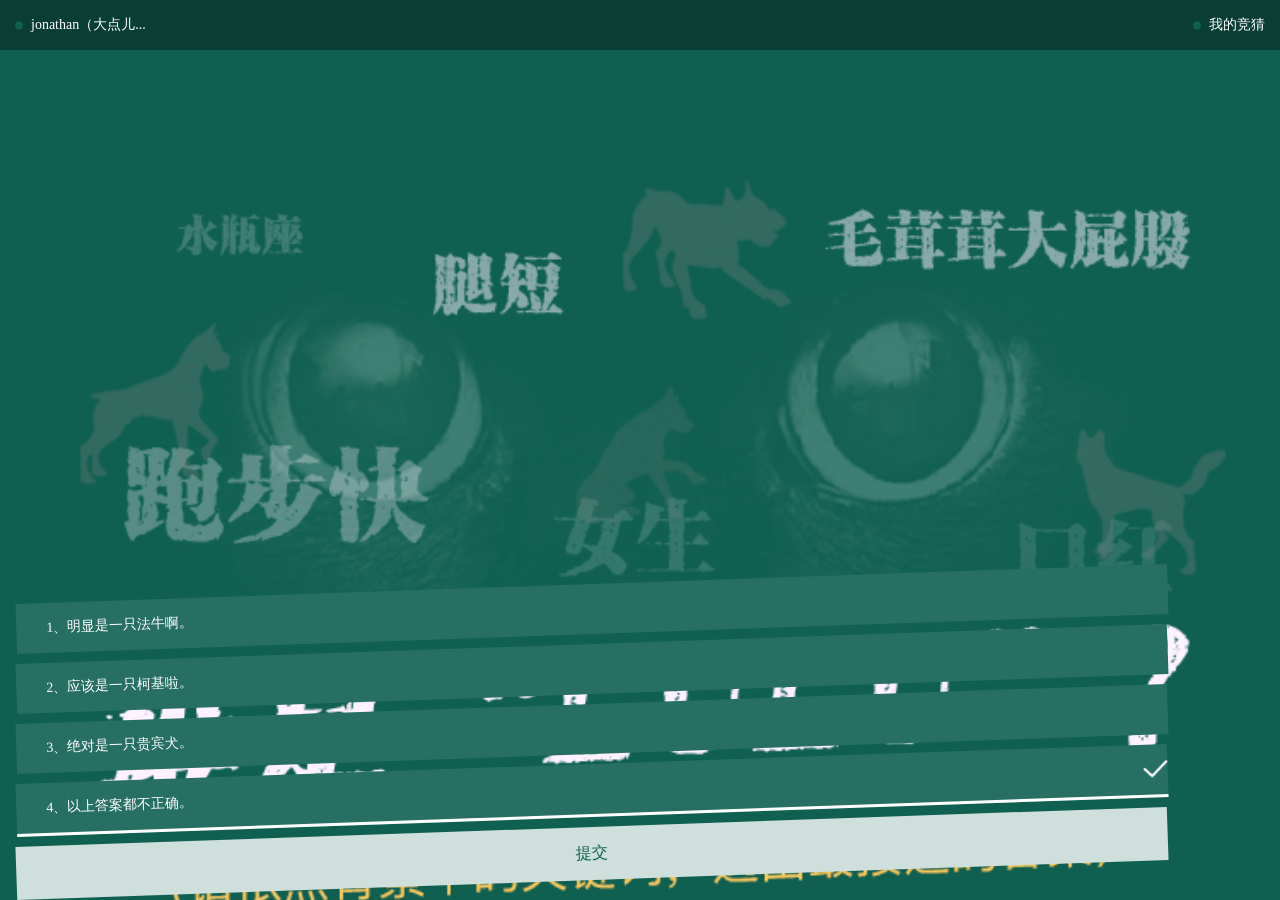
<file: wap/wap/index.html>
<!DOCTYPE html>
<html>

<head>
    <meta http-equiv="Content-Type" content="text/html; charset=utf-8" />
    <meta http-equiv="X-UA-Compatible" content="IE=edge" />
    <meta name="viewport" content="width=device-width,initial-scale=1.0,maximum-scale=1.0,user-scalable=0" />
    <meta name="apple-mobile-web-app-capable" content="yes" />
    <meta name="apple-mobile-web-app-status-bar-style" content="black" />
    <meta name="format-detection" content="telephone=no" />
    <title>竞猜</title>
    <script src="js/jquery-3.3.1.min.js"></script>
    <link rel="stylesheet" type="text/css" href="css/style.css" />
    <style type="text/css">
        body {
            background:url('images/content-bg.png') no-repeat;
            background-size: cover;
            background-color: #106051;
        }
    </style>
</head>

<body>
    <div class="top-nav">
        <div class="left">
            <p class="circle">
                <a>jonathan（大点儿...</a>
            </p>
        </div>

        <div class="right">
            <p class="circle">
                <a href="history.html">我的竞猜</a>
            </p>
        </div>
    </div>
    <div class="content">
        <ul class="question">
            <li class="transform">
                1、明显是一只法牛啊。
            </li>
            <li class="transform">
                2、应该是一只柯基啦。
            </li>
            <li class="transform">
                3、绝对是一只贵宾犬。
            </li>
            <li class="transform active">
                4、以上答案都不正确。
            </li>
        </ul>

        <button class="transform submit-btn" type="submit">提交</button>
    </div>

    <script type="text/javascript">
        $(function() {
            $('.question li').on('click' , function() {
                $('.question li').each(function (idx , ele) {
                    $(ele).removeClass('active');
                });

                $(this).addClass('active');
            });
        });
    </script>
</body>

</html>
</file>
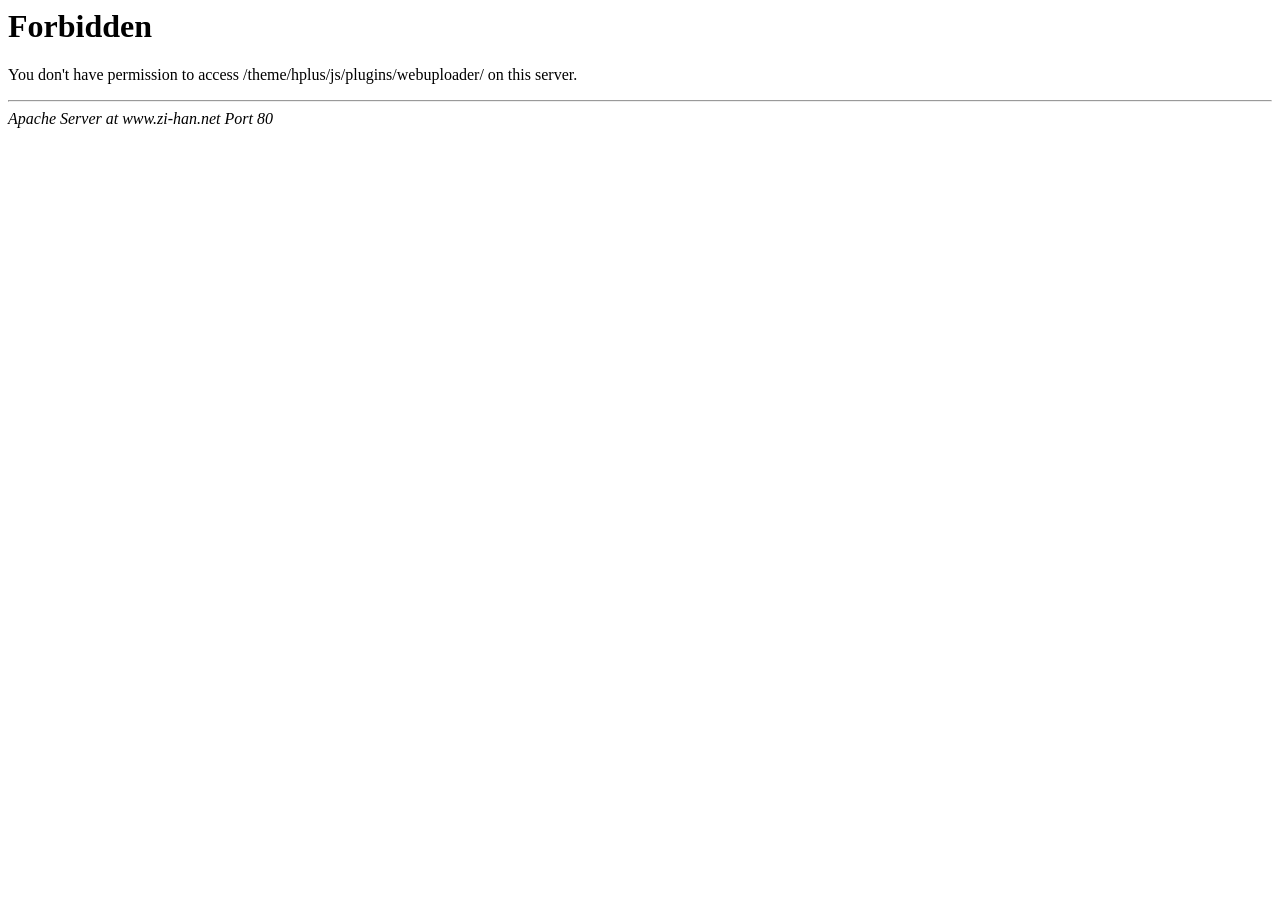
<file: admin/template/style/js/plugins/webuploader/index.html>
<!DOCTYPE HTML PUBLIC "-//IETF//DTD HTML 2.0//EN">
<html><head>
<title>403 Forbidden</title>
</head><body>
<h1>Forbidden</h1>
<p>You don't have permission to access /theme/hplus/js/plugins/webuploader/
on this server.</p>
<hr>
<address>Apache Server at www.zi-han.net Port 80</address>
</body></html>
</file>
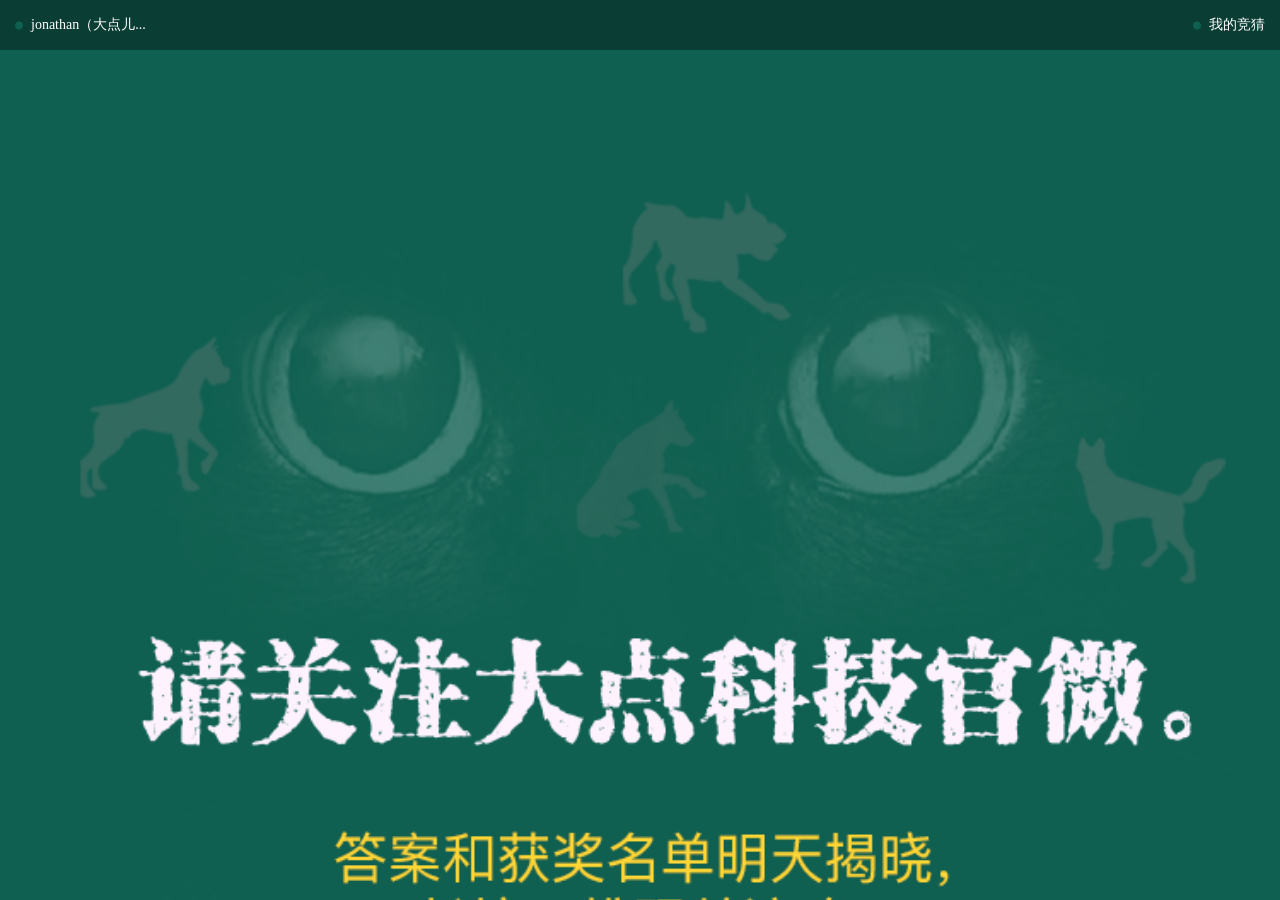
<file: wap/wap/answered.html>
<!DOCTYPE html>
<html>

<head>
    <meta http-equiv="Content-Type" content="text/html; charset=utf-8" />
    <meta http-equiv="X-UA-Compatible" content="IE=edge" />
    <meta name="viewport" content="width=device-width,initial-scale=1.0,maximum-scale=1.0,user-scalable=0" />
    <meta name="apple-mobile-web-app-capable" content="yes" />
    <meta name="apple-mobile-web-app-status-bar-style" content="black" />
    <meta name="format-detection" content="telephone=no" />
    <title>竞猜</title>
    <script src="js/jquery-3.3.1.min.js"></script>
    <link rel="stylesheet" type="text/css" href="css/style.css" />
    <style type="text/css">
        body {
            background:url('images/answered.png') no-repeat;
            background-size: cover;
            background-color: #106051;
        }
    </style>
</head>

<body>
    <div class="top-nav">
        <div class="left">
            <p class="circle">
                <a>jonathan（大点儿...</a>
            </p>
        </div>

        <div class="right">
            <p class="circle">
                <a href="history.html">我的竞猜</a>
            </p>
        </div>
    </div>
    <div class="content">

    </div>

    <script type="text/javascript">
        $(function() {

        });
    </script>
</body>

</html>
</file>
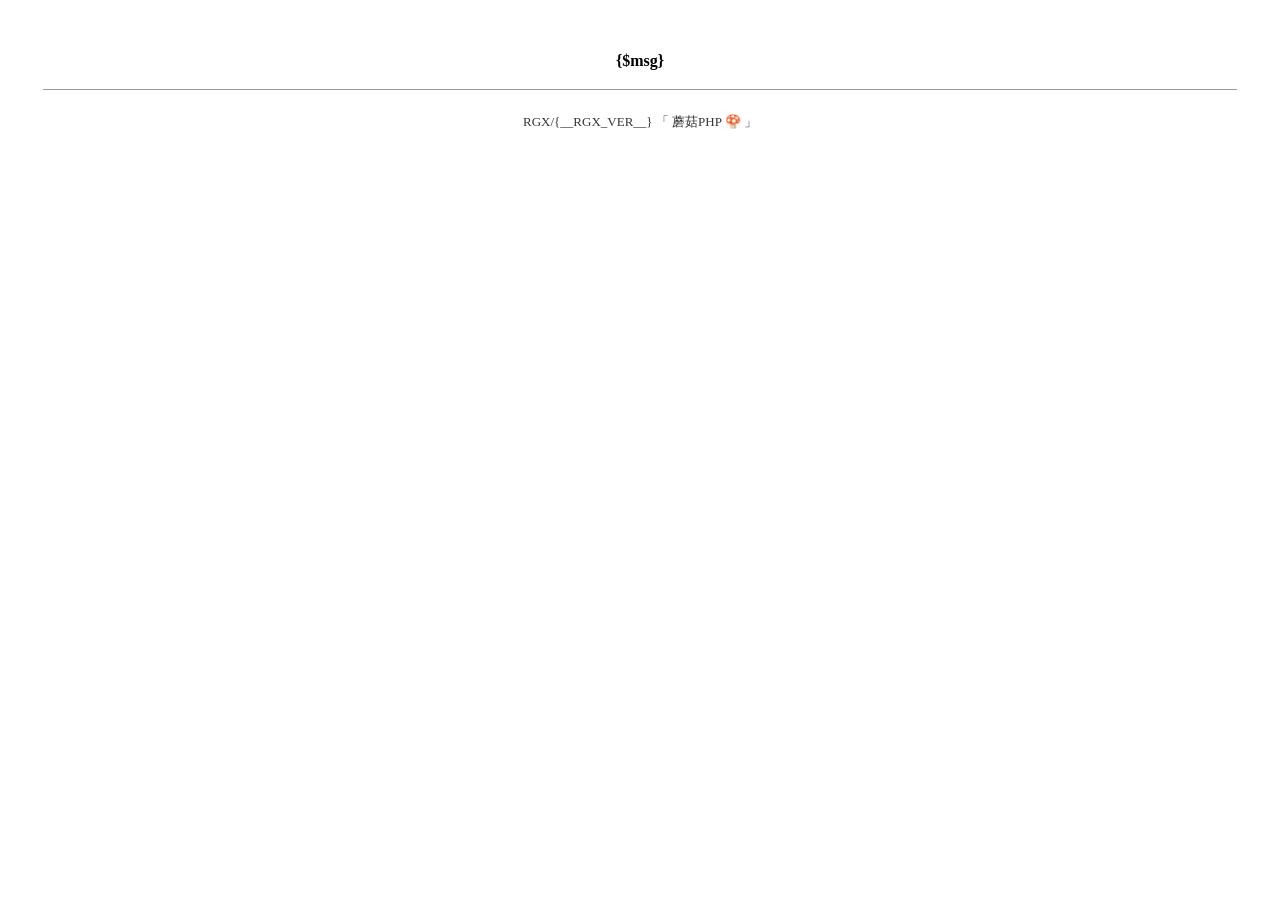
<file: admin/template/style/404.tpl.html>
<html>
<head><title>404 Not Found</title></head>
<body bgcolor="white" style="padding:35px;">
<center><h1 style="font-size: 16px;line-height: 35px;">{$msg}</h1></center>
<hr style="border:0;height: 1px;background: #999;">
<center style="padding:15px">
    <a title="蘑菇PHP" target="_blank" style="font-size: 13px;color: #353535;text-decoration: none;" href="http://www.rgx.re/">
        RGX/{__RGX_VER__} 「 蘑菇PHP 🍄 」
    </a>
</center>
</body>
</html>
<!-- a padding to disable MSIE and Chrome friendly error page -->
<!-- a padding to disable MSIE and Chrome friendly error page -->
<!-- a padding to disable MSIE and Chrome friendly error page -->
<!-- a padding to disable MSIE and Chrome friendly error page -->
<!-- a padding to disable MSIE and Chrome friendly error page -->
<!-- a padding to disable MSIE and Chrome friendly error page -->
</file>
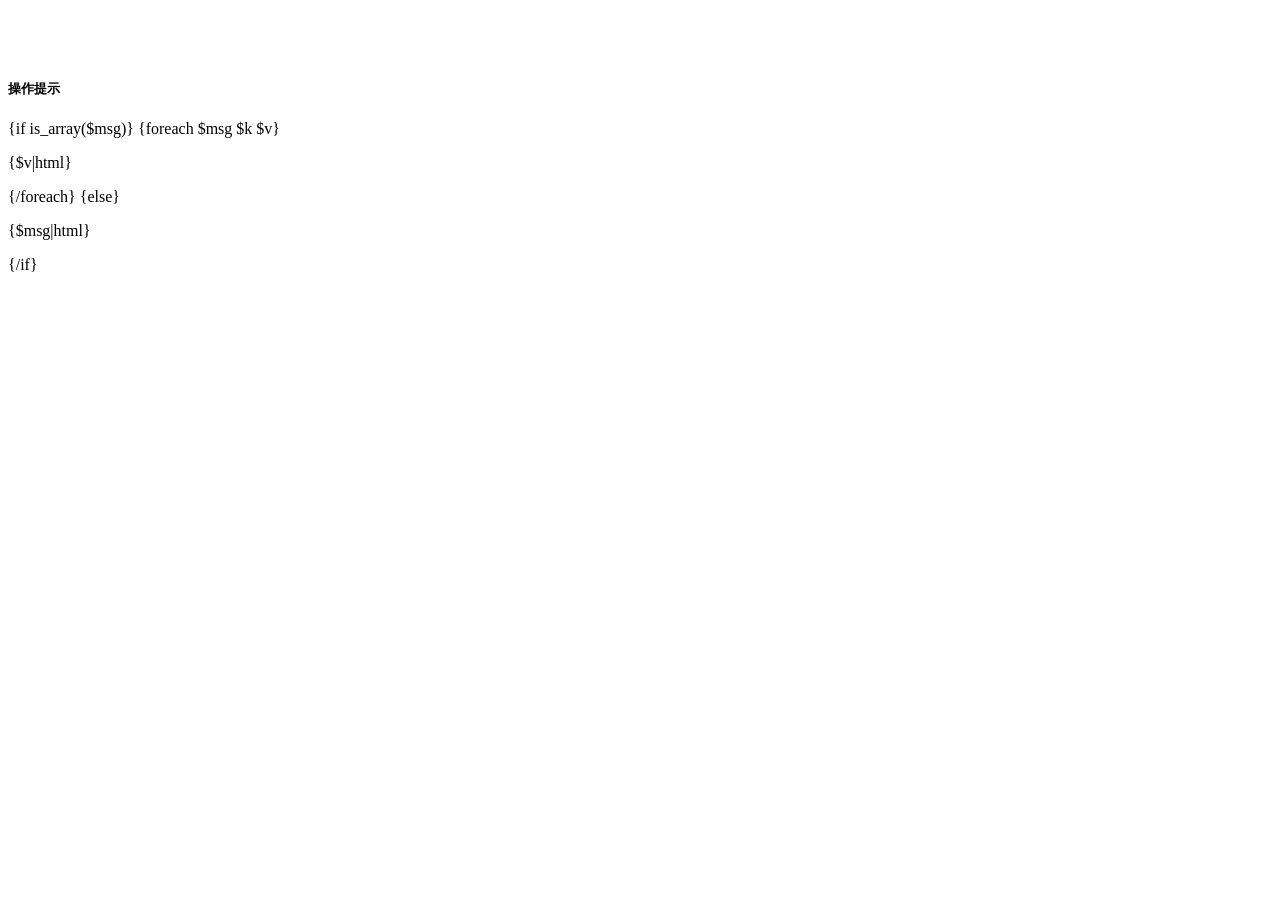
<file: admin/template/style/msg.tpl.html>
<!--{include common/meta.inc}-->
</head>

<body class="gray-bg">
    <div class="wrapper wrapper-content">
        <div class="row">
            <div class="col-sm-12">
                <div class="middle-box text-center middle-box-lg" style="margin-top:80px">
                    <div class="ibox float-e-margins">
                        <div class="ibox-title">
                            <h5>操作提示</h5>
                        </div>
                        <div class="ibox-content text-center">
                            <div class="tooltip-demo">
                                {if is_array($msg)}
                                {foreach $msg $k $v}
                                    <p>{$v|html}</p>
                                {/foreach}
                                {else}
                                <p>{$msg|html}</p>
                                {/if}
                            </div>
                        </div>
                    </div>
                </div>
            </div>
        </div>
    </div>
</body>
<!--{include common/footer.inc}-->
</file>
<file: wap/wap/css/style.css>
* {
    margin: 0px;
    padding: 0px;
}
body {
    background-color:#106051;
    color: #fff;
    font-size: 14px;
    width: 100%;
}

a {
    color: #fff;
    text-decoration: none;
}

ul , li {
    list-style-type: none;
}

.top-nav {
    background-color: #0a3e34;
    height: 50px;
    line-height: 50px;
    padding: 0px 15px;
}

.left {
    float: left;
}

.right {
    float: right;
}

.text-center {
    text-align: center;
}

.circle {
    background: url('../images/circle.png') no-repeat;
    padding-left: 16px;
    background-position:left center;
    background-size: 8px;
}

.content {
    width: 90%;
    position: fixed;
    bottom: 20px;
    padding: 0 16px;
}

.question li {
    background-color:#276f63;
    padding:16px 30px;
    margin-bottom: 10px;
}

.active {
    border-bottom: 3px solid #fff;
    background: url('../images/check.png') no-repeat;
    padding-right: 16px;
    background-position:right center;
    background-size: 24px;
}

.submit-btn {
    background-color:#cfdfdc;
    color:#0f6051;
    text-align: center;
    padding: 16px 0px;
    width: 100%;
    font-size: 16px;
    border: none;
}

.transform {
    transform:rotate(-2deg);
    -ms-transform:rotate(-2deg);     /* IE 9 */
    -moz-transform:rotate(-2deg);    /* Firefox */
    -webkit-transform:rotate(-2deg); /* Safari 和 Chrome */
    -o-transform:rotate(-2deg);  /* Opera */
}

.history li {
    padding: 10px 20px;
    background-color: #0a3e34;
    margin: 4px 0px;
}

.history li img {
    width: 56px;
}

.title {
    color:#919a9e;
    font-size: 13px;
    margin-right: 10px;
}

.value {
    font-size: 13px;
}
</file>
